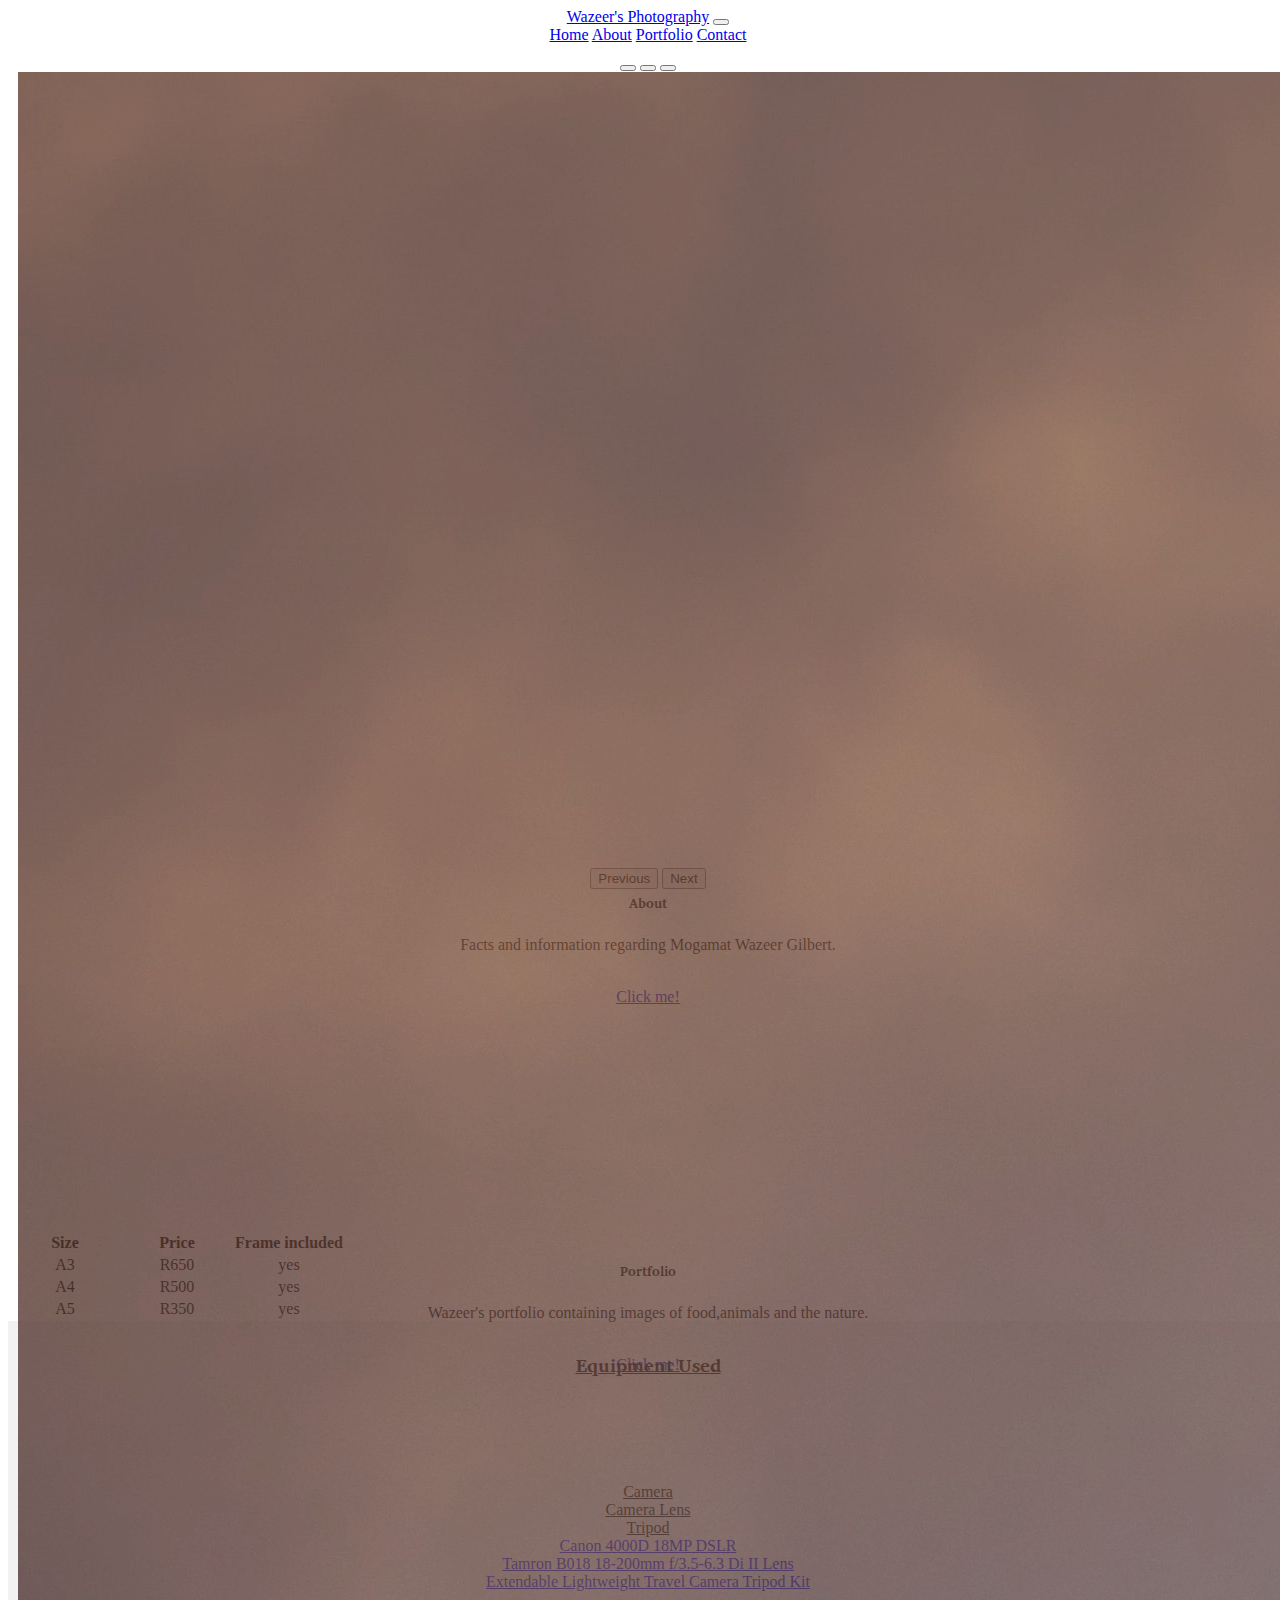
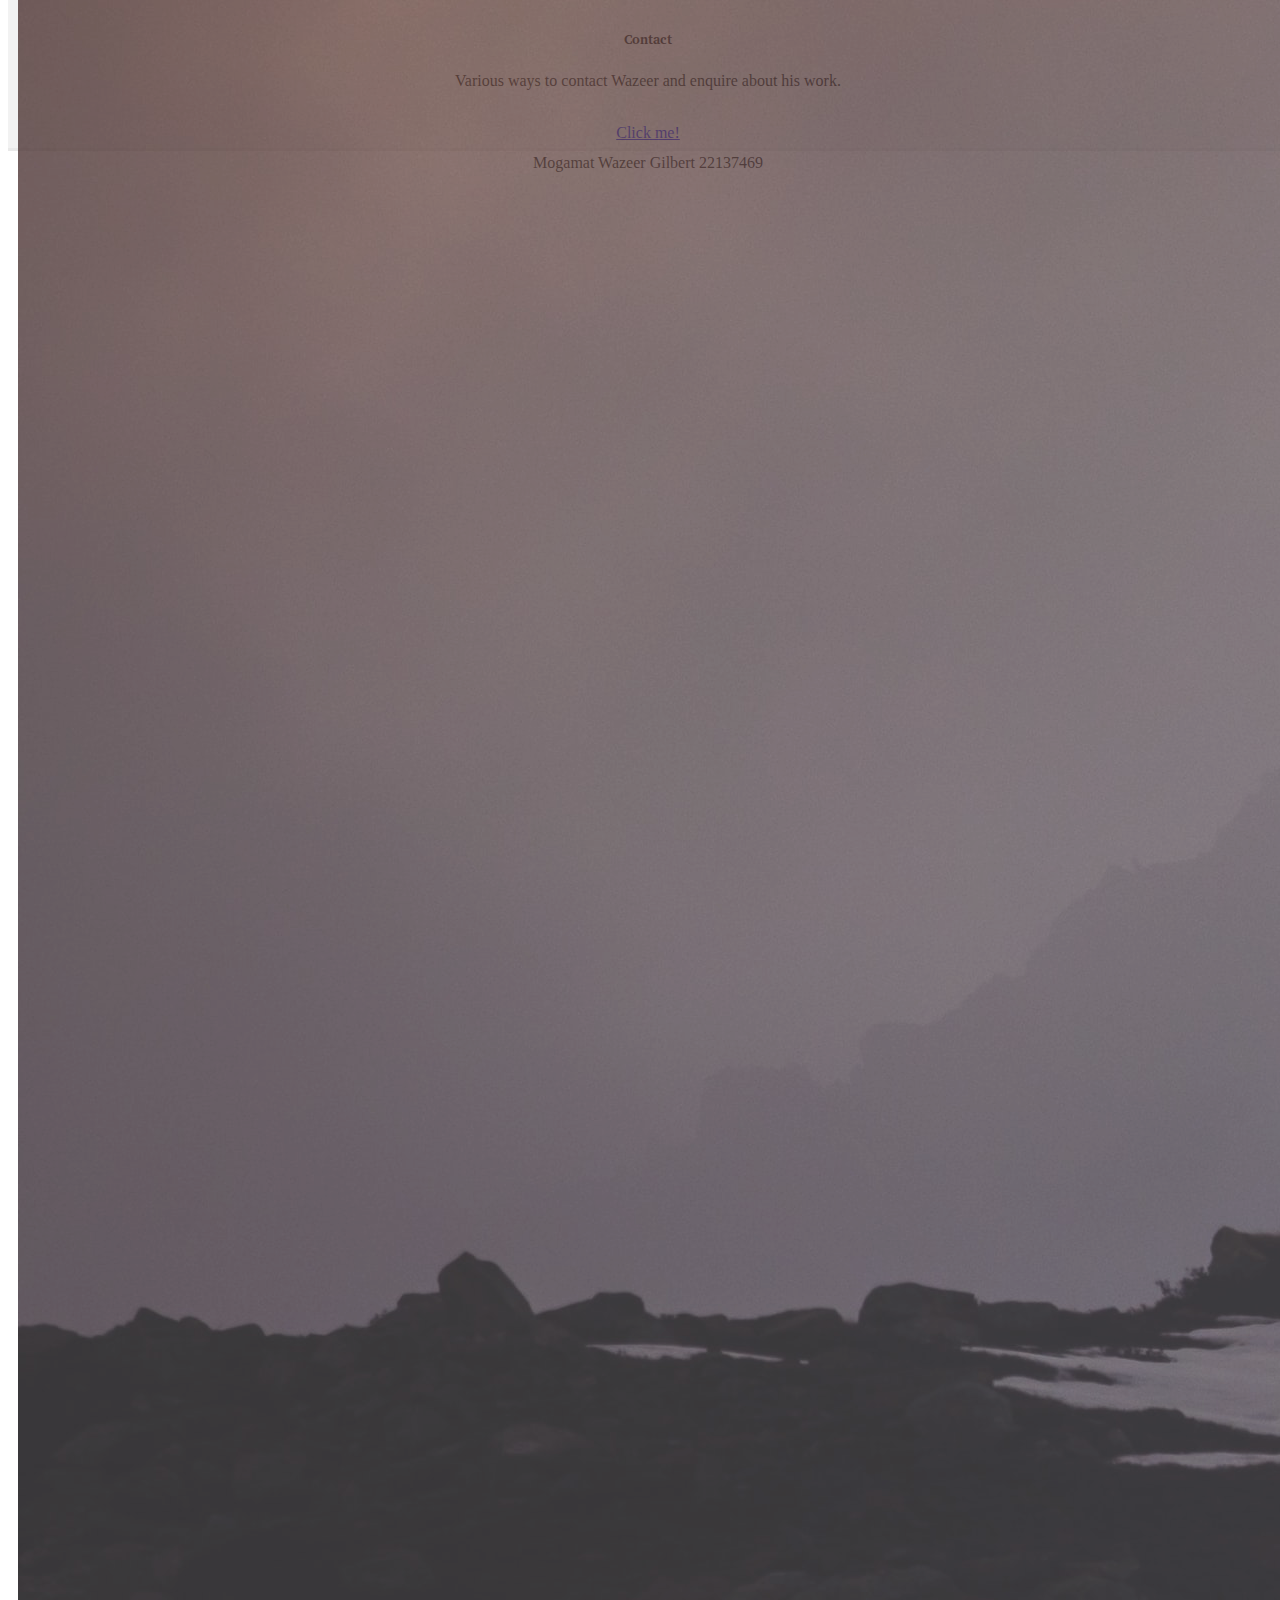
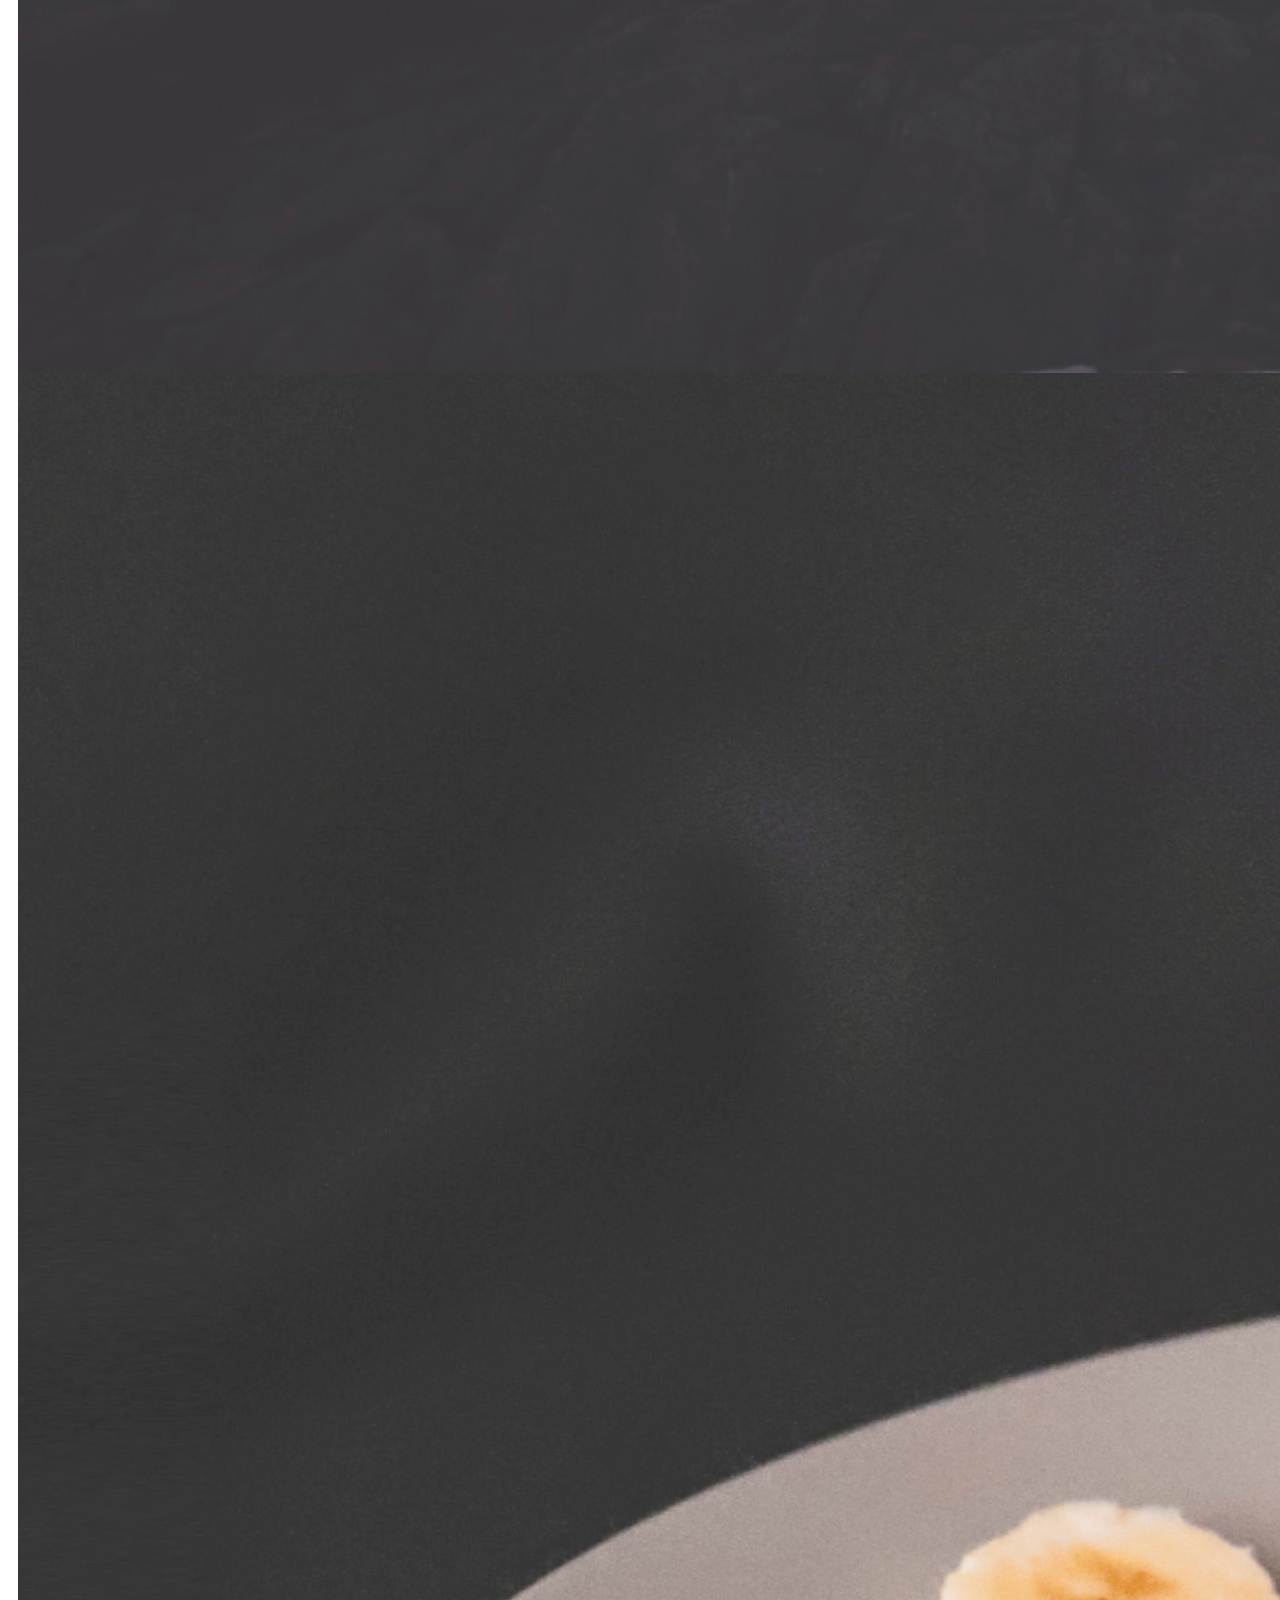
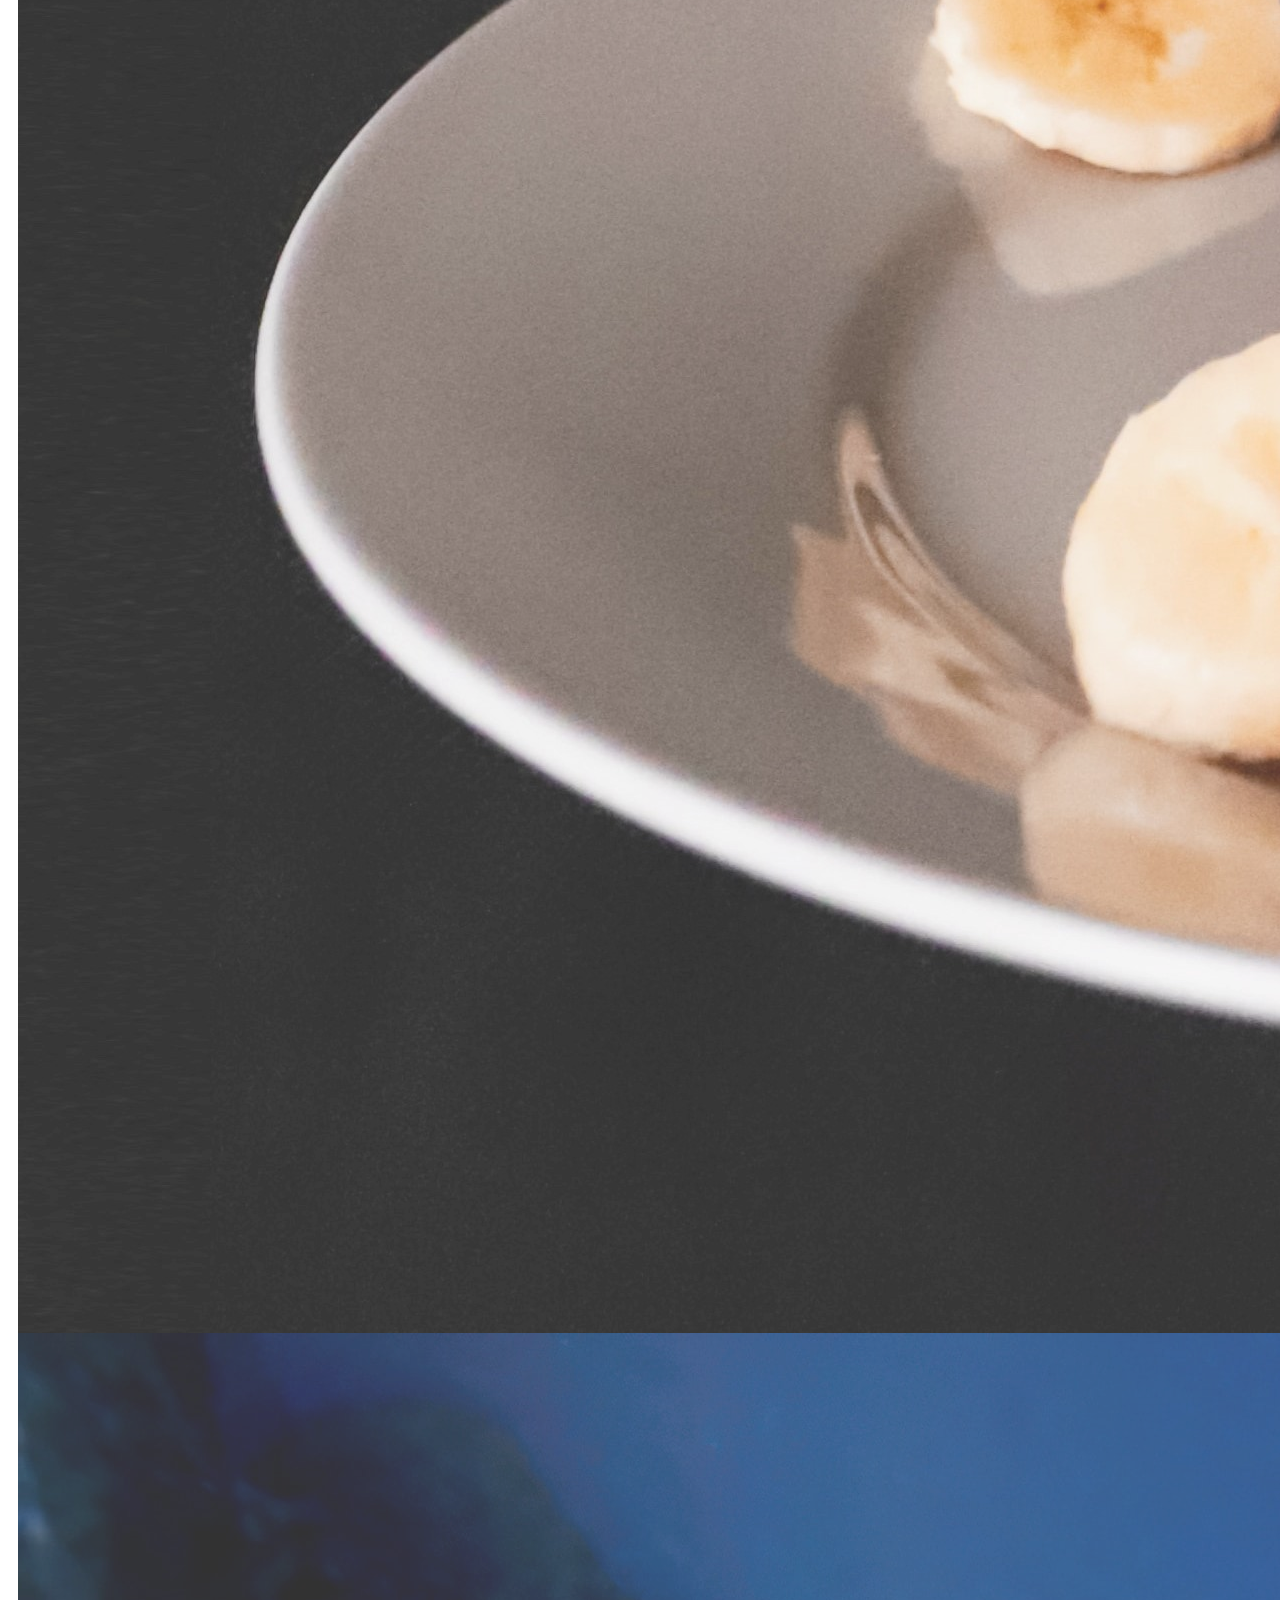
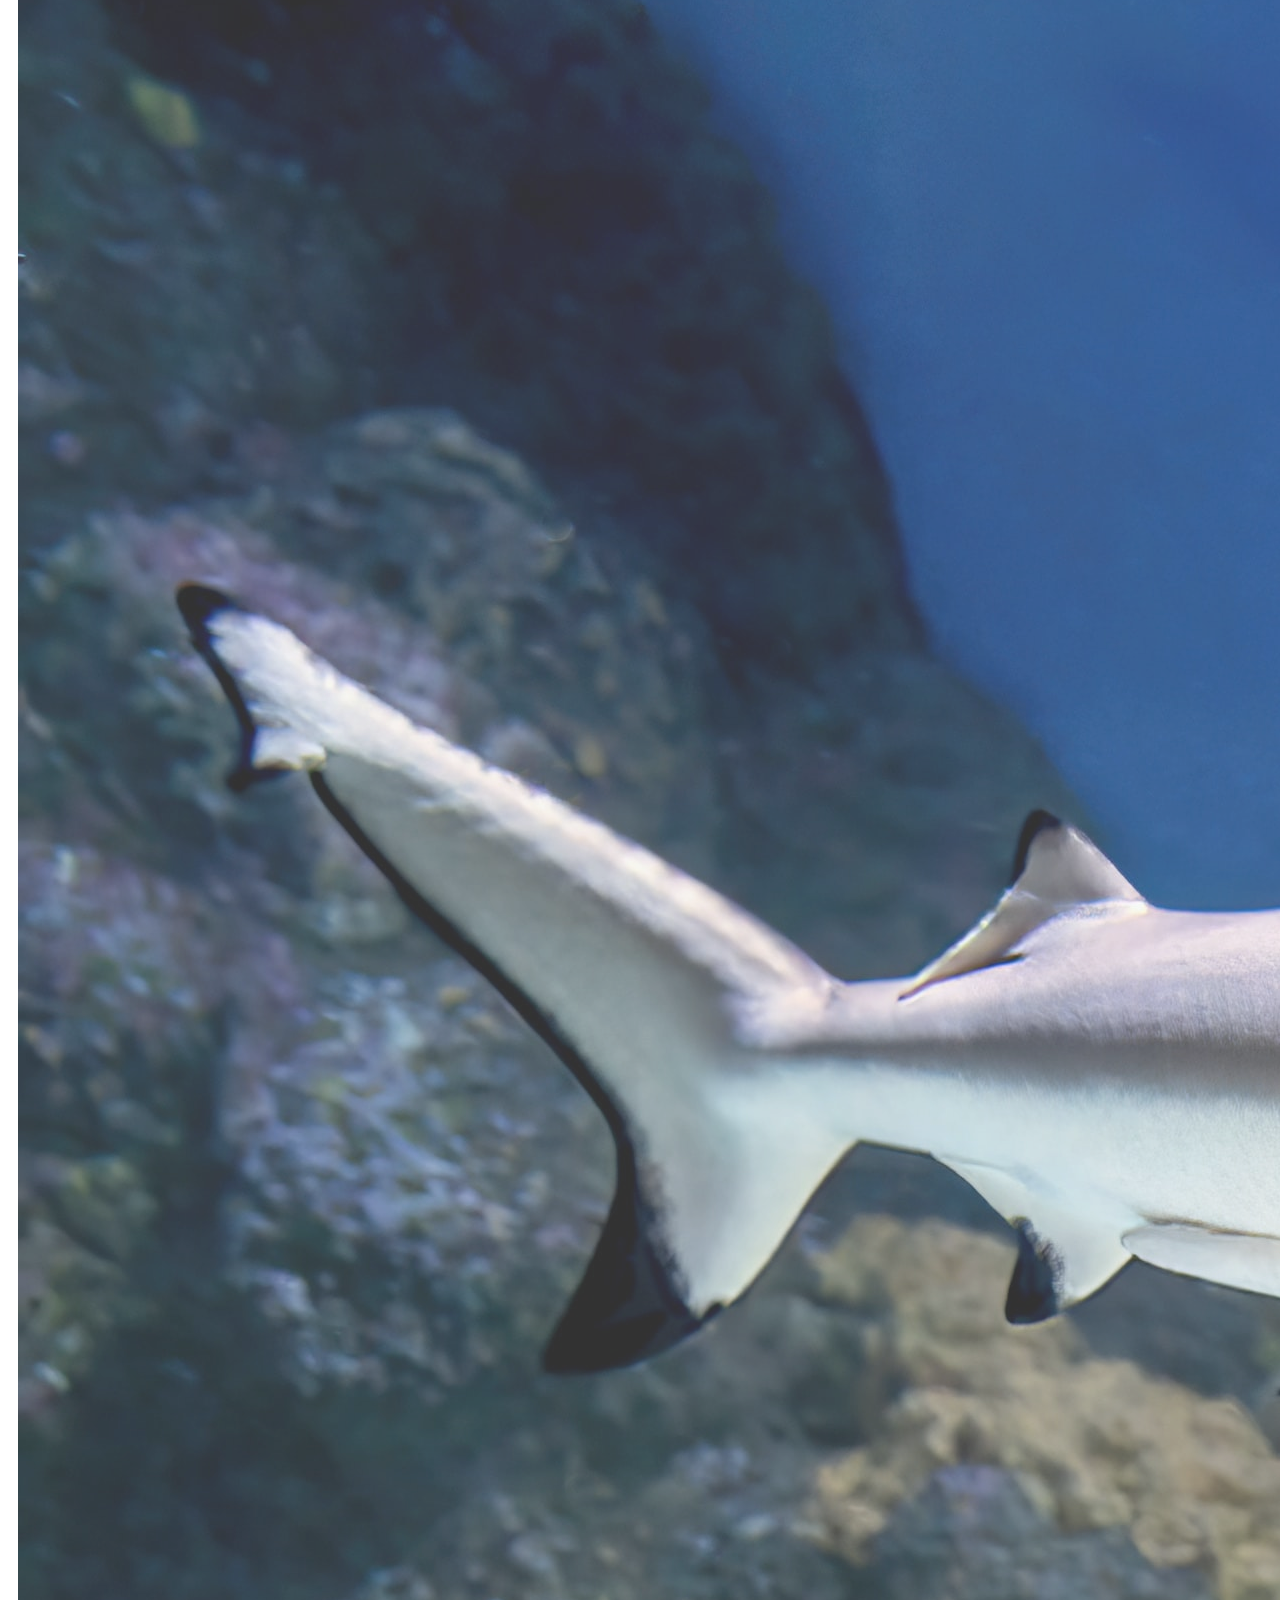
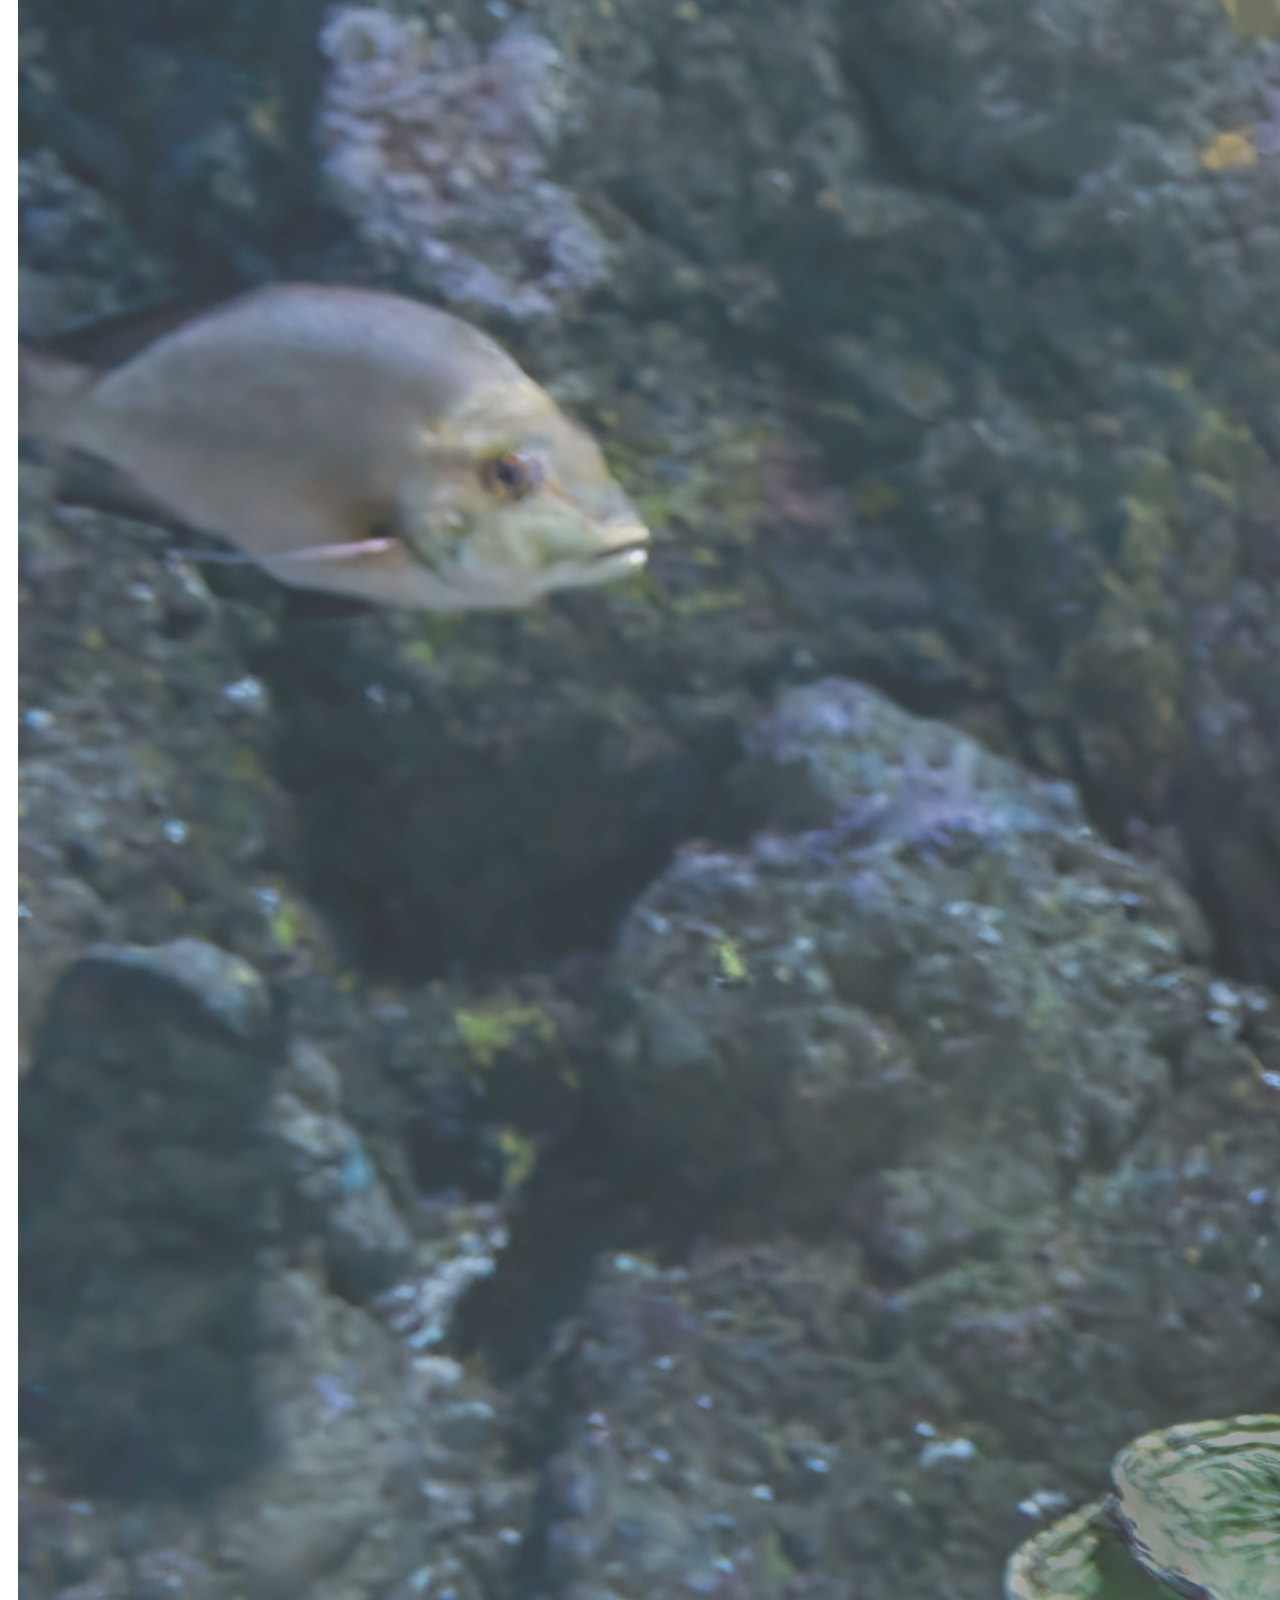
<file: Index.html>
<html>

<head>
  <meta charset="utf-8">
  <meta name="viewport" content="width=device-width, initial-scale=1">
  <link href="https://cdn.jsdelivr.net/npm/bootstrap@5.2.0-beta1/dist/css/bootstrap.min.css" rel="stylesheet" integrity="sha384-0evHe/X+R7YkIZDRvuzKMRqM+OrBnVFBL6DOitfPri4tjfHxaWutUpFmBp4vmVor" crossorigin="anonymous">
  <link href="stylesheet.css" rel="stylesheet" />
  <link href="index.css" rel="stylesheet" />
  <link rel="preconnect" href="https://fonts.googleapis.com">
  <link rel="preconnect" href="https://fonts.gstatic.com" crossorigin>
  <link href="https://fonts.googleapis.com/css2?family=Charis+SIL:ital@1&display=swap" rel="stylesheet">
  <title>Index</title>
</head>

<body>
  <!-- Navbar -->
  <div class="nav-container" style="text-align: center;">
    <nav class="navbar navbar-expand-lg navbar-dark bg-dark sticky-top">
      <div class="container-fluid">
        <a class="navbar-brand" href="#">Wazeer's Photography</a>
        <button class="navbar-toggler" type="button" data-bs-toggle="collapse" data-bs-target="#navbarNavAltMarkup" aria-controls="navbarNavAltMarkup" aria-expanded="false" aria-label="Toggle navigation">
          <span class="navbar-toggler-icon"></span>
        </button>
        <div class="collapse navbar-collapse" id="navbarNavAltMarkup">
          <div class="navbar-nav">
            <a class="nav-link active" aria-current="page" href="#" style="align: center;">Home</a>
            <a class="nav-link" href="about.html">About</a>
            <a class="nav-link" href="Portfolio.html">Portfolio</a>
            <a class="nav-link" href="Contact.html">Contact</a>
          </div>
        </div>
      </div>
    </nav>
  </div>
  <div class="container-fluid">
    <!-- carousel -->
    <div class="row" style="height: 90%; padding: 10px;">
      <div id="carouselExampleIndicators" class="carousel slide" data-bs-ride="true" style="text-align: center;">
        <div class="carousel-indicators">
          <button type="button" data-bs-target="#carouselExampleIndicators" data-bs-slide-to="0" class="active" aria-current="true" aria-label="Slide 1"></button>
          <button type="button" data-bs-target="#carouselExampleIndicators" data-bs-slide-to="1" aria-label="Slide 2"></button>
          <button type="button" data-bs-target="#carouselExampleIndicators" data-bs-slide-to="2" aria-label="Slide 3"></button>
        </div>
        <div class="carousel-inner" style="border-radius: 25px 25px 25px 25px; width: 100%; height: 100%">
          <div class="carousel-item active">
            <img style="opacity: 0.8;" src="imgs/nature/mountain.jpg" class="d-block w-100" style="text-align: center;">
          </div>
          <div class="carousel-item">
            <img style="opacity: 0.8;" src="imgs/food/pancakes.jpg" class="d-block w-100">
          </div>
          <div class="carousel-item">
            <img style="opacity: 0.8;" src="imgs/animals/shark.jpg" class="d-block w-100">
          </div>
        </div>
        <button class="carousel-control-prev" type="button" data-bs-target="#carouselExampleIndicators" data-bs-slide="prev">
          <span class="carousel-control-prev-icon" aria-hidden="true"></span>
          <span class="visually-hidden">Previous</span>
        </button>
        <button class="carousel-control-next" type="button" data-bs-target="#carouselExampleIndicators" data-bs-slide="next">
          <span class="carousel-control-next-icon" aria-hidden="true"></span>
          <span class="visually-hidden">Next</span>
        </button>
      </div>
    </div>
    <div class="row" style="height: 40%; text-align: center;">
      <div class="col" style="text-align: center; padding-top: 10px;">
        <div class="card" style="width: 100%; height: 95%; text-align: center;">
          <div class="card-body">
            <h5 class="card-title heading">About</h5>
            <p class="card-text">Facts and information regarding Mogamat Wazeer Gilbert.</p></br>
            <a href="About.html" class="btn btn-primary">Click me!</a>
          </div>
        </div>
      </div>
      <div class="col" style="text-align: center; padding-top: 10px;">
        <div class="card" style="width: 100%; height: 95%;">
          <div class="card-body">
            <h5 class="card-title heading">Portfolio</h5>
            <p class="card-text">Wazeer's portfolio containing images of food,animals and the nature.</p></br>
            <a href="Portfolio.html" class="btn btn-primary">Click me!</a>
          </div>
        </div>
      </div>
      <div class="col" style="text-align: center; padding-top: 10px;">
        <div class="card" style="width: 100%; height: 95%;">
          <div class="card-body">
            <h5 class="card-title heading" style="text-align: center;">Contact</h5>
            <p class="card-text">Various ways to contact Wazeer and enquire about his work. </p></br>
            <a href="Contact.html" class="btn btn-primary">Click me!</a>
          </div>
        </div>
      </div>
    </div></br>
    <div class="row">
      <table class="table">
        <thead>
          <tr class="tablerow" style="width: 33.33%;">
            <th scope="col" style="width: 33.33%; text-align: center;">Size</th>
            <th scope="col" style="width: 33.33%; text-align: center;">Price</th>
            <th scope="col" style="width: 33.33%; text-align: center;">Frame included</th>
          </tr>
        </thead>
        <tbody>
          <tr class="tablerow" style="text-align: center;">
            <td>A3</td>
            <td>R650</td>
            <td>yes</td>
          </tr>
          <tr class="tablerow" style="text-align: center;">
            <td>A4</td>
            <td>R500</td>
            <td>yes</td>
          </tr>
          <tr class="tablerow" style="text-align: center;">
            <td>A5</td>
            <td>R350</td>
            <td>yes</td>
          </tr>
        </tbody>
      </table>
    </div>
  </div>
  <div class="container-fluid" style="background-color: rgba(211, 211, 211, 0.3); padding-top: 10px;">
    <div class="row" style="height: 15%;">
      <center>
        <h3 class="heading"><u>Equipment Used</u></h3>
      </center>
    </div>
    <div class="row" style="height: 30%;">
      <div class="container">
        <div class="row align-items-start">
          <div class="col" style="text-align: center;">
            <u>Camera</u>
          </div>
          <div class="col" style="text-align: center;">
            <u>Camera Lens</u>
          </div>
          <div class="col" style="text-align: center;">
            <u>Tripod</u>
          </div>
        </div>
        <div class="row align-items-center">
          <div class="col" style="text-align: center;">
            <a href="https://www.takealot.com/canon-4000d-18mp-dslr-twin-lens-bundle-black/PLID51730059">Canon 4000D 18MP DSLR</a>
          </div>
          <div class="col" style="text-align: center;">
            <a href="https://www.takealot.com/tamron-b018-18-200mm-f-3-5-6-3-di-ii-lens-for-sony/PLID69349102">Tamron B018 18-200mm f/3.5-6.3 Di II Lens</a>
          </div>
          <div class="col" style="text-align: center;">
            <a href="https://www.takealot.com/extendable-lightweight-travel-camera-tripod-kit/PLID52803644">Extendable Lightweight Travel Camera Tripod Kit</a>
          </div>
        </div>
      </div>
    </div>
  </div>
  <div class="container-fluid">
    <div class="row" style="text-align: center; padding-top: 3px; border-top: 3px solid rgba(211, 211, 211, 0.5);">
      <p1>Mogamat Wazeer Gilbert 22137469</p1>
    </div>
  </div>
  <script src="https://cdn.jsdelivr.net/npm/bootstrap@5.2.0-beta1/dist/js/bootstrap.bundle.min.js" integrity="sha384-pprn3073KE6tl6bjs2QrFaJGz5/SUsLqktiwsUTF55Jfv3qYSDhgCecCxMW52nD2" crossorigin="anonymous"></script>
</body>

</html>
</file>
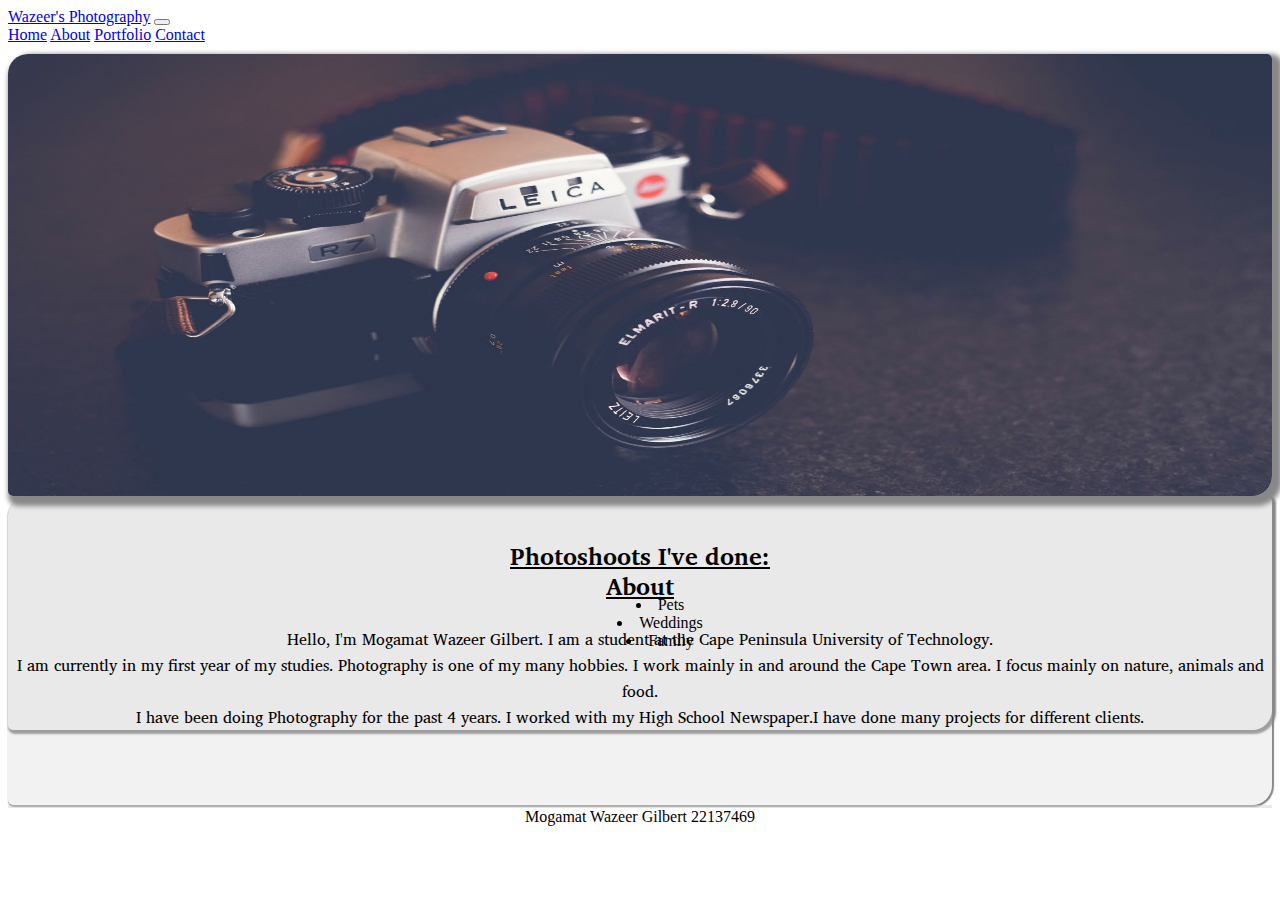
<file: About.html>
<html>

<head>
  <meta charset="utf-8">
  <meta name="viewport" content="width=device-width, initial-scale=1">
  <link href="https://cdn.jsdelivr.net/npm/bootstrap@5.2.0-beta1/dist/css/bootstrap.min.css" rel="stylesheet" integrity="sha384-0evHe/X+R7YkIZDRvuzKMRqM+OrBnVFBL6DOitfPri4tjfHxaWutUpFmBp4vmVor" crossorigin="anonymous">
  <link href="About.css" rel="stylesheet" />
  <link rel="preconnect" href="https://fonts.googleapis.com">
  <link rel="preconnect" href="https://fonts.gstatic.com" crossorigin>
  <link href="https://fonts.googleapis.com/css2?family=Charis+SIL:ital@1&display=swap" rel="stylesheet">
  <title>About</title>
</head>

<body>
  <!-- Navbar -->
  <div class="container-fluid">
    <nav class="navbar navbar-expand-lg navbar-dark bg-dark">
      <div class="container-fluid">
        <a class="navbar-brand" href="#">Wazeer's Photography</a>
        <button class="navbar-toggler" type="button" data-bs-toggle="collapse" data-bs-target="#navbarNavAltMarkup" aria-controls="navbarNavAltMarkup" aria-expanded="false" aria-label="Toggle navigation">
          <span class="navbar-toggler-icon"></span>
        </button>
        <div class="collapse navbar-collapse" id="navbarNavAltMarkup">
          <div class="navbar-nav">
            <a class="nav-link" aria-current="page" href="Index.html">Home</a>
            <a class="nav-link active" href="#">About</a>
            <a class="nav-link" href="Portfolio.html">Portfolio</a>
            <a class="nav-link" href="Contact.html">Contact</a>
          </div>
        </div>
      </div>
    </nav>
  </div>
  <div class="container-fluid" style="padding-top: 10px; height: 50%;">
    <div class="row" style="height: 100%;">
      <div class="col" style="text-align: center;">
        <img src="imgs/camera.jpg" alt="Camera" style="width: 100%; height: 100%; border-radius: 20px 5px 20px 5px; box-shadow: 5px 5px 5px 5px #888888;">
      </div>
      <div class="col" style="text-align: center; padding-top: 50px; background-color: rgba(211, 211, 211, 0.3); box-shadow: 2px 2px 2px 2px #888888; border-radius: 20px 5px 20px 5px;">
        <h2><u>About</u></h2>
        <p1>Hello, I'm Mogamat Wazeer Gilbert. I am a student at the Cape Peninsula University of Technology. </br> I am currently in my first year of my studies. Photography is one of my many hobbies.</p1>
        <p2>I work mainly in and around the Cape Town area. I focus mainly on nature, animals and food.</br> I have been doing Photography for the past 4 years. I worked with my High School Newspaper.I have done many projects for different clients.
        </p2>
      </div>
    </div>
  </div>
  <div class="container-fluid" style="background-color:rgba(211, 211, 211, 0.3); height: 35%; box-shadow: 1px 1px 1px 1px #888888; border-radius: 20px 5px 20px 5px;">
    <div class="col" style="text-align: center; padding-top: 20px;"></div>
    <div class=heading>
      <h2><u>Photoshoots I've done:</u></h2>
    </div>

      <ul>
        <li>Pets</li>
        <li>Weddings</li>
        <li>Family</li>
      </ul>
    </div>
  </div>
  <div class="container-fluid" style="height: 5%;">
    <div class="row" style="text-align: center; border-top: 3px solid rgba(211, 211, 211, 0.5); height: 10%;">
      <footer>
        <p1>Mogamat Wazeer Gilbert 22137469</p1>
      </footer>
    </div>
  </div>
</body>

</html>
</file>
<file: stylesheet.css>
html, body {
  width: 100%;
}
/*
body {
  overflow: hidden;
} */
.card{
transition: 0.3s ease-in-out;
}

.card:hover {
  box-shadow: 5px 5px 5px 5px #888888;
}

.cardbutton{
transition: 0.3s ease-in-out;
}

.cardbutton:hover {
  box-shadow: 5px 5px 5px 5px #888888;
}

.tablerow{
transition: 0.3s ease-in-out;
}

.tablerow:hover {
  background-color: rgba(211, 211, 211, 0.3);
}

.center {
  margin: 0;
  position: absolute;
  top: 50%;
  left: 50%;
  transform: translate(-50%, -50%);
}
</file>
<file: index.css>
.heading{
    font-family: 'Charis SIL', serif;
}
</file>
<file: About.css>
.col{
  font-family: 'Charis SIL', serif;
}
ul {
    text-align: center;
    list-style-position: inside;
}
.heading{
  font-family: 'Charis SIL', serif;
  text-align: center;
}
</file>
